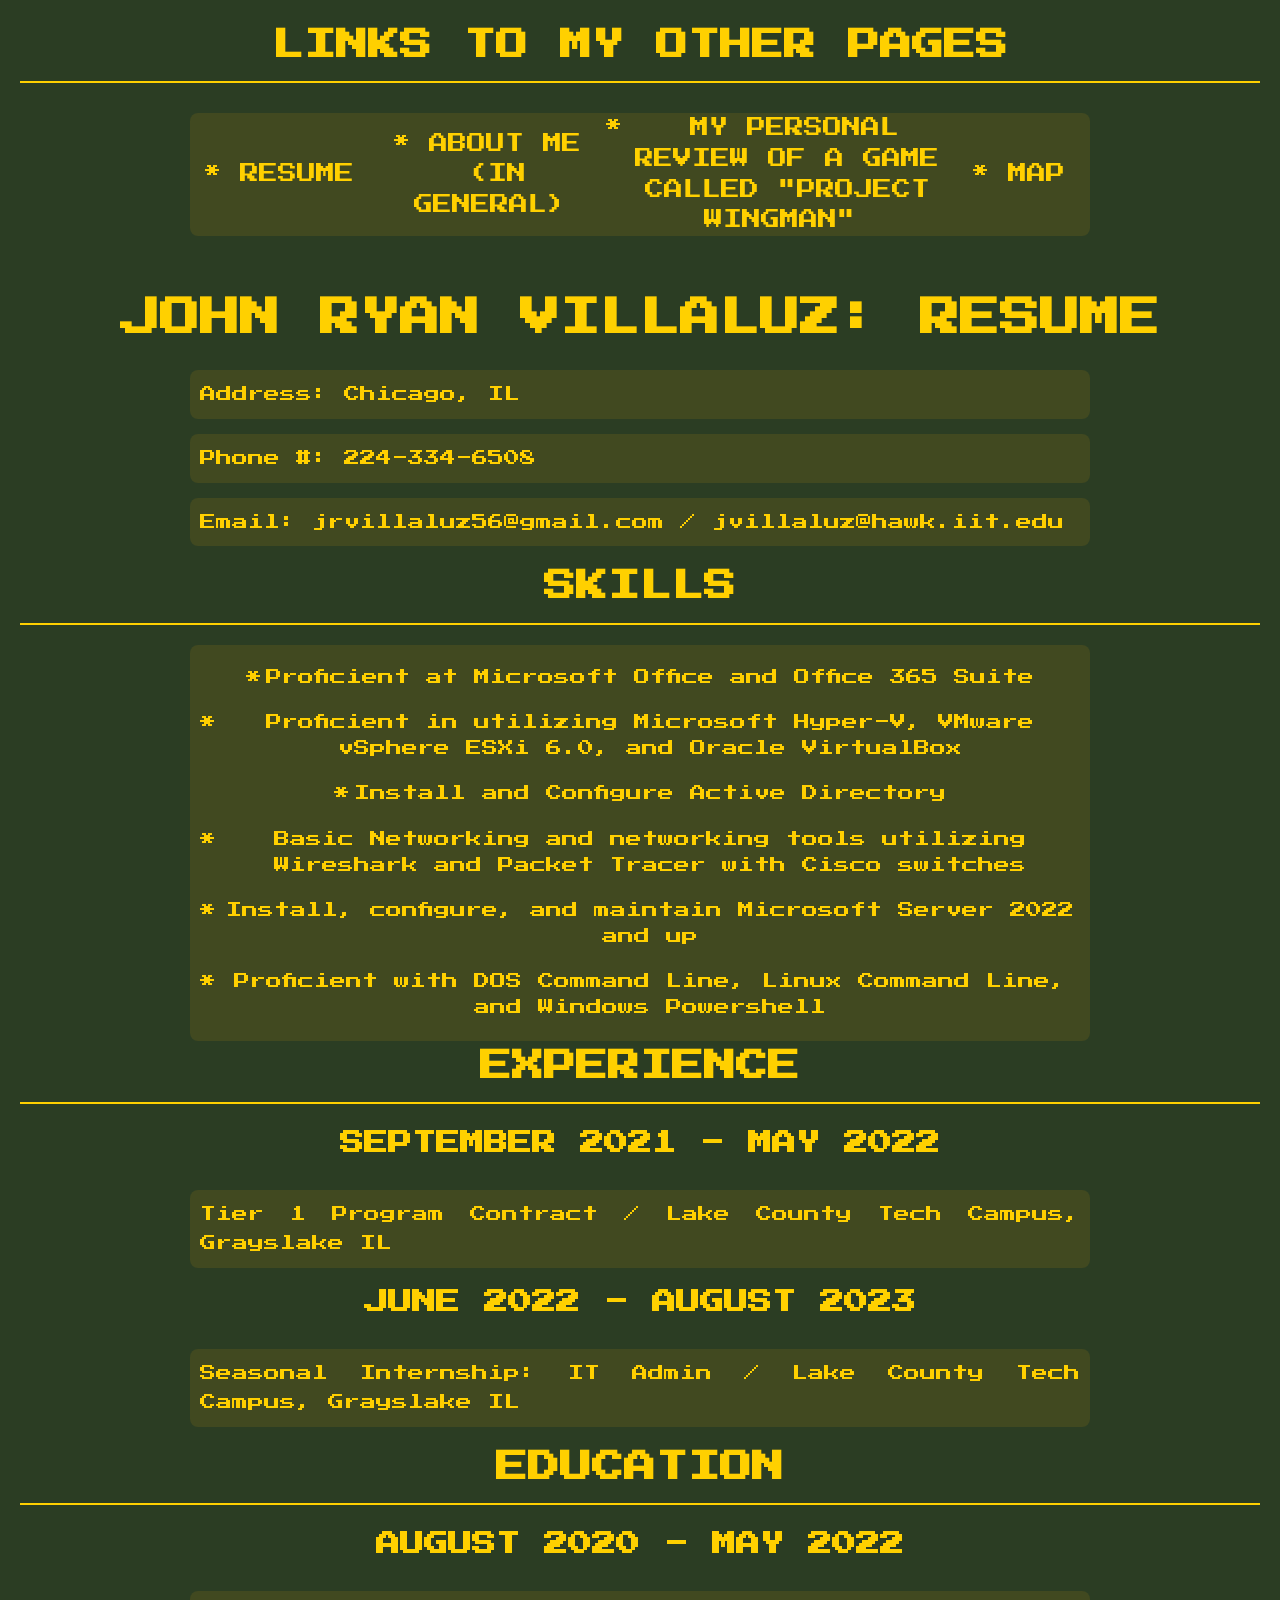
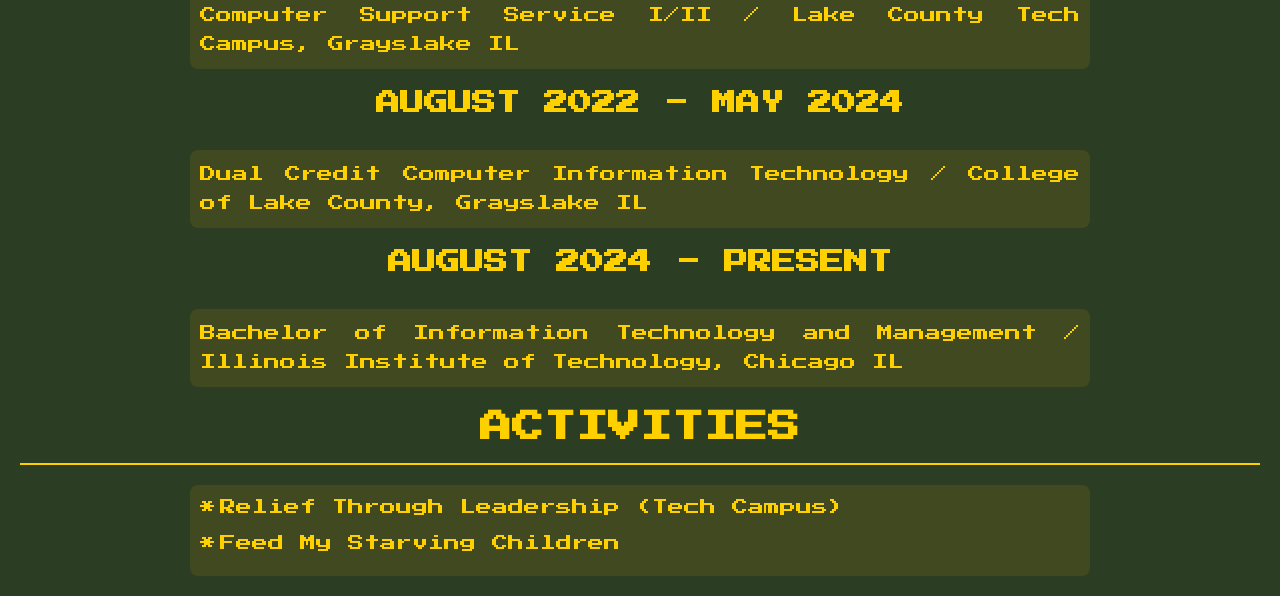
<file: index.html>
<!DOCTYPE html>
<html lang="en">
<head>
  <meta charset="utf-8">
  <title>JRV Resume</title>
	<link rel="stylesheet" href="css/reset.css">
	<link rel="stylesheet" href="css/styles.css">
</head>

<body>
	<section class="links">
		<h2>Links To My Other Pages</h2>
		<nav>
			<ul id="bul1">
				<li><a href="index.html">Resume</a></li>
				<li><a href="aboutme.html">About Me (in general)</a></li>
				<li><a href="projectwingmanreview.html">My personal review of a game called "Project Wingman"</a></li>
				<li><a href="googlemaps.html">Map</a></li>
			</ul>
		</nav>
	</section>
  <h1>John Ryan Villaluz: Resume</h1>
  <p>Address: Chicago, IL</p>
  <p>Phone #: 224-334-6508</p>
  <p>Email: jrvillaluz56@gmail.com / jvillaluz@hawk.iit.edu</p>
	<section class="Skills">
		<h2>Skills</h2>
		<ul id="bul2">
			<li>Proficient at Microsoft Office and Office 365 Suite</li>
			<li>Proficient in utilizing Microsoft Hyper-V, VMware vSphere ESXi 6.0, and Oracle VirtualBox</li>
			<li>Install and Configure Active Directory</li>
			<li>Basic Networking and networking tools utilizing Wireshark and Packet Tracer with Cisco switches</li>
			<li>Install, configure, and maintain Microsoft Server 2022 and up</li>
			<li>Proficient with DOS Command Line, Linux Command Line, and Windows Powershell</li>
		</ul>
	</section>
	<section class="Experience">
		<h2>Experience</h2>
		<h3>September 2021 - May 2022</h3>
		<p>Tier 1 Program Contract / Lake County Tech Campus, Grayslake IL</p>
		<h3>June 2022 - August 2023</h3>
		<p>Seasonal Internship: IT Admin / Lake County Tech Campus, Grayslake IL</p>
		<h2>Education</h2>
		<h3>August 2020 - May 2022</h3>
		<div>
		<p>Computer Support Service I/II / Lake County Tech Campus, Grayslake IL</p>
		</div>
		<h3>August 2022 - May 2024</h3>
		<div>
		<p>Dual Credit Computer Information Technology / College of Lake County, Grayslake IL</p>
		</div>
		<h3>August 2024 - Present</h3>
		<div>
		<p>Bachelor of Information Technology and Management / Illinois Institute of Technology, Chicago IL</p>
		</div>
	<section class="Activities">
		<h2>Activities</h2>
		<ul>
			<li>Relief Through Leadership (Tech Campus)</li>
			<li>Feed My Starving Children</li>
		</ul>
	</section>
</body>
</html>
</file>
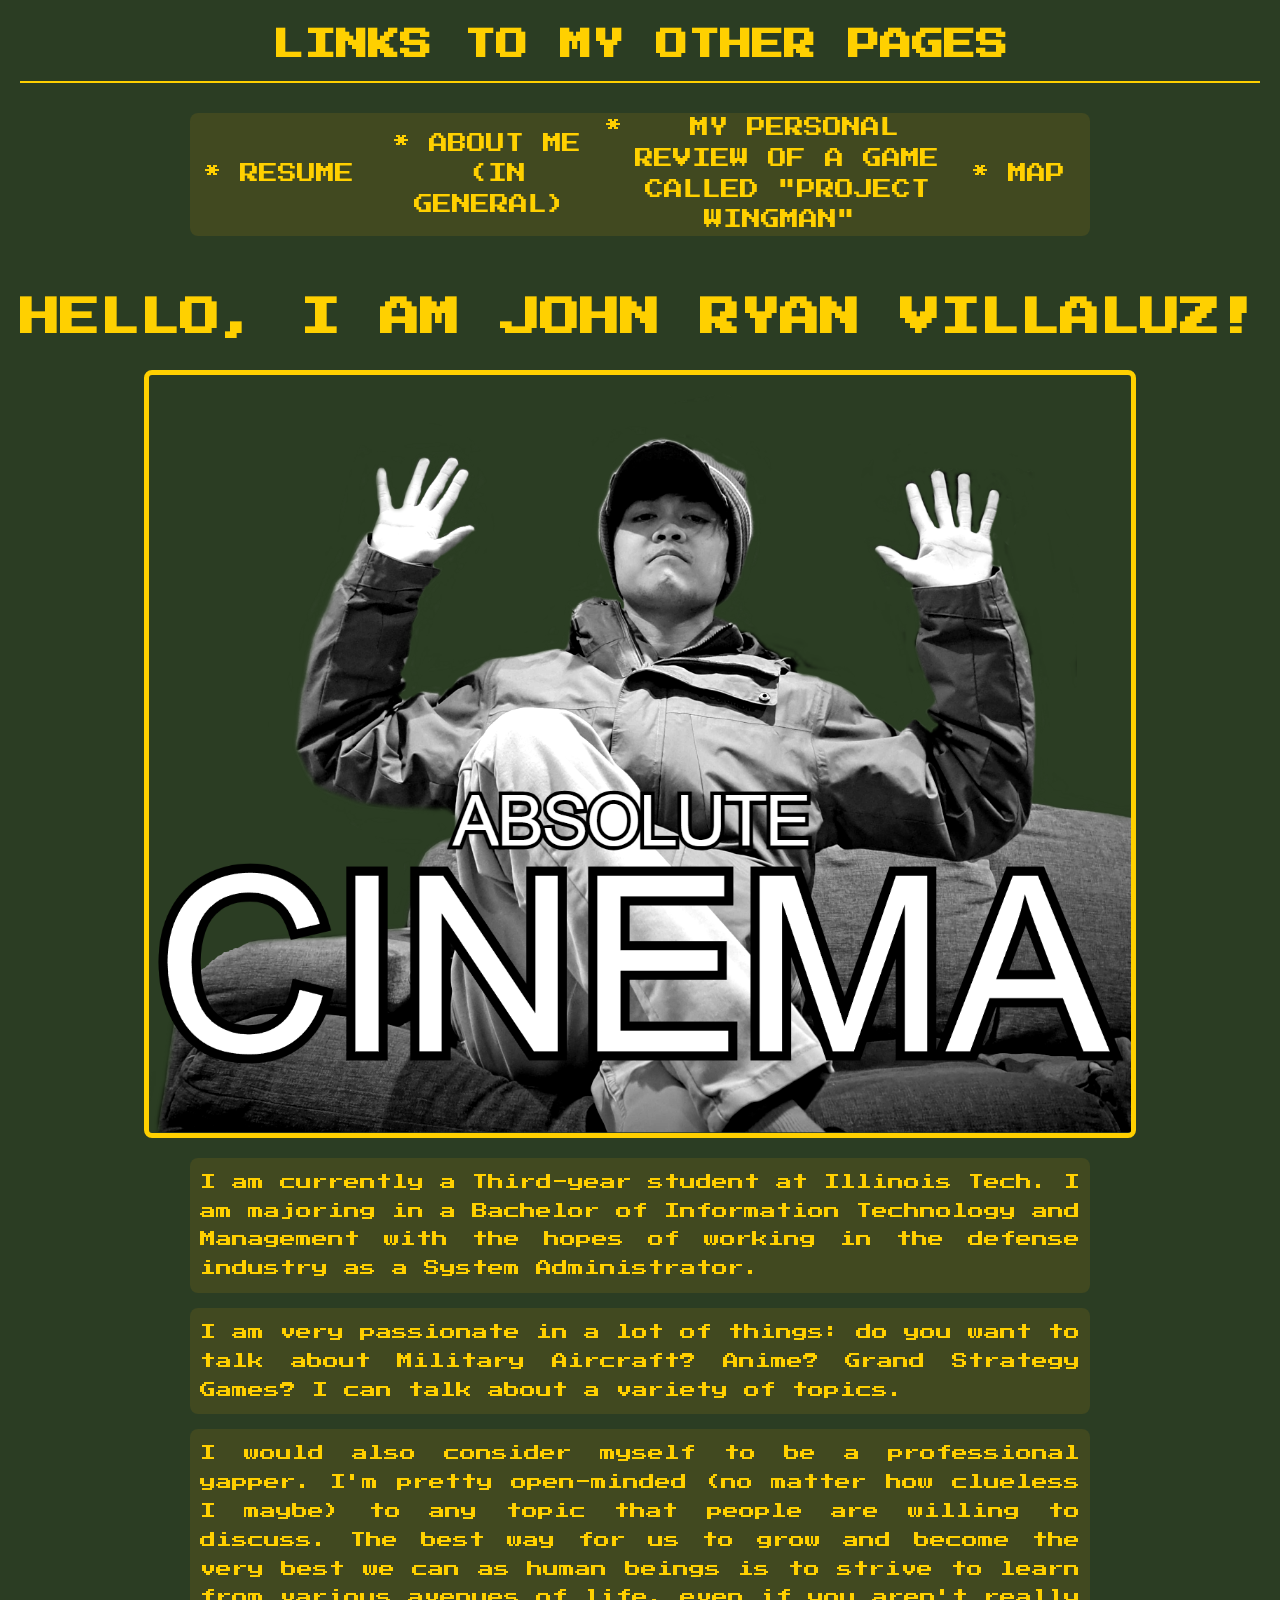
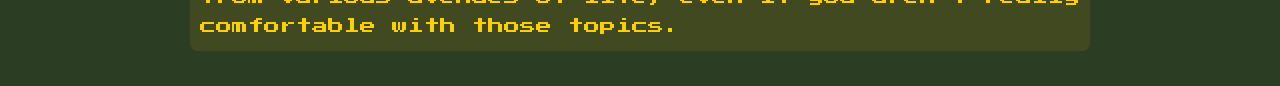
<file: aboutme.html>
<!DOCTYPE html>
<html lang="en">
<head>
  <meta charset="utf-8">
  <title>JRV About Me</title>
	<link rel="stylesheet" href="css/reset.css">
	<link rel="stylesheet" href="css/styles.css">
</head>

<body>
	<section class="links">
		<h2>Links To My Other Pages</h2>
		<nav>
			<ul id="bul1">
				<li><a href="index.html">Resume</a></li>
				<li><a href="aboutme.html">About Me (in general)</a></li>
				<li><a href="projectwingmanreview.html">My personal review of a game called "Project Wingman"</a></li>
				<li><a href="googlemaps.html">Map</a></li>
			</ul>
		</nav>
	</section>
  <h1>Hello, I am John Ryan Villaluz!</h1>
  <img src="images/absolutecinema.png" alt="It is a picture of John Villaluz holding up his hands making the absolute cinema meme">
  <p>I am currently a Third-year student at Illinois Tech. I am majoring in a Bachelor of Information Technology and Management with the hopes of working in the defense industry as a System Administrator.
  <p>I am very passionate in a lot of things: do you want to talk about Military Aircraft? Anime? Grand Strategy Games? I can talk about a variety of topics.</p>
  <p>I would also consider myself to be a professional yapper. I'm pretty open-minded (no matter how clueless I maybe) to any topic that people are willing to discuss. The best way for us to grow and become the very best we can as human beings is to strive to learn from various avenues of life, even if you aren't really comfortable with those topics.</p>
</body>
</html>
</file>
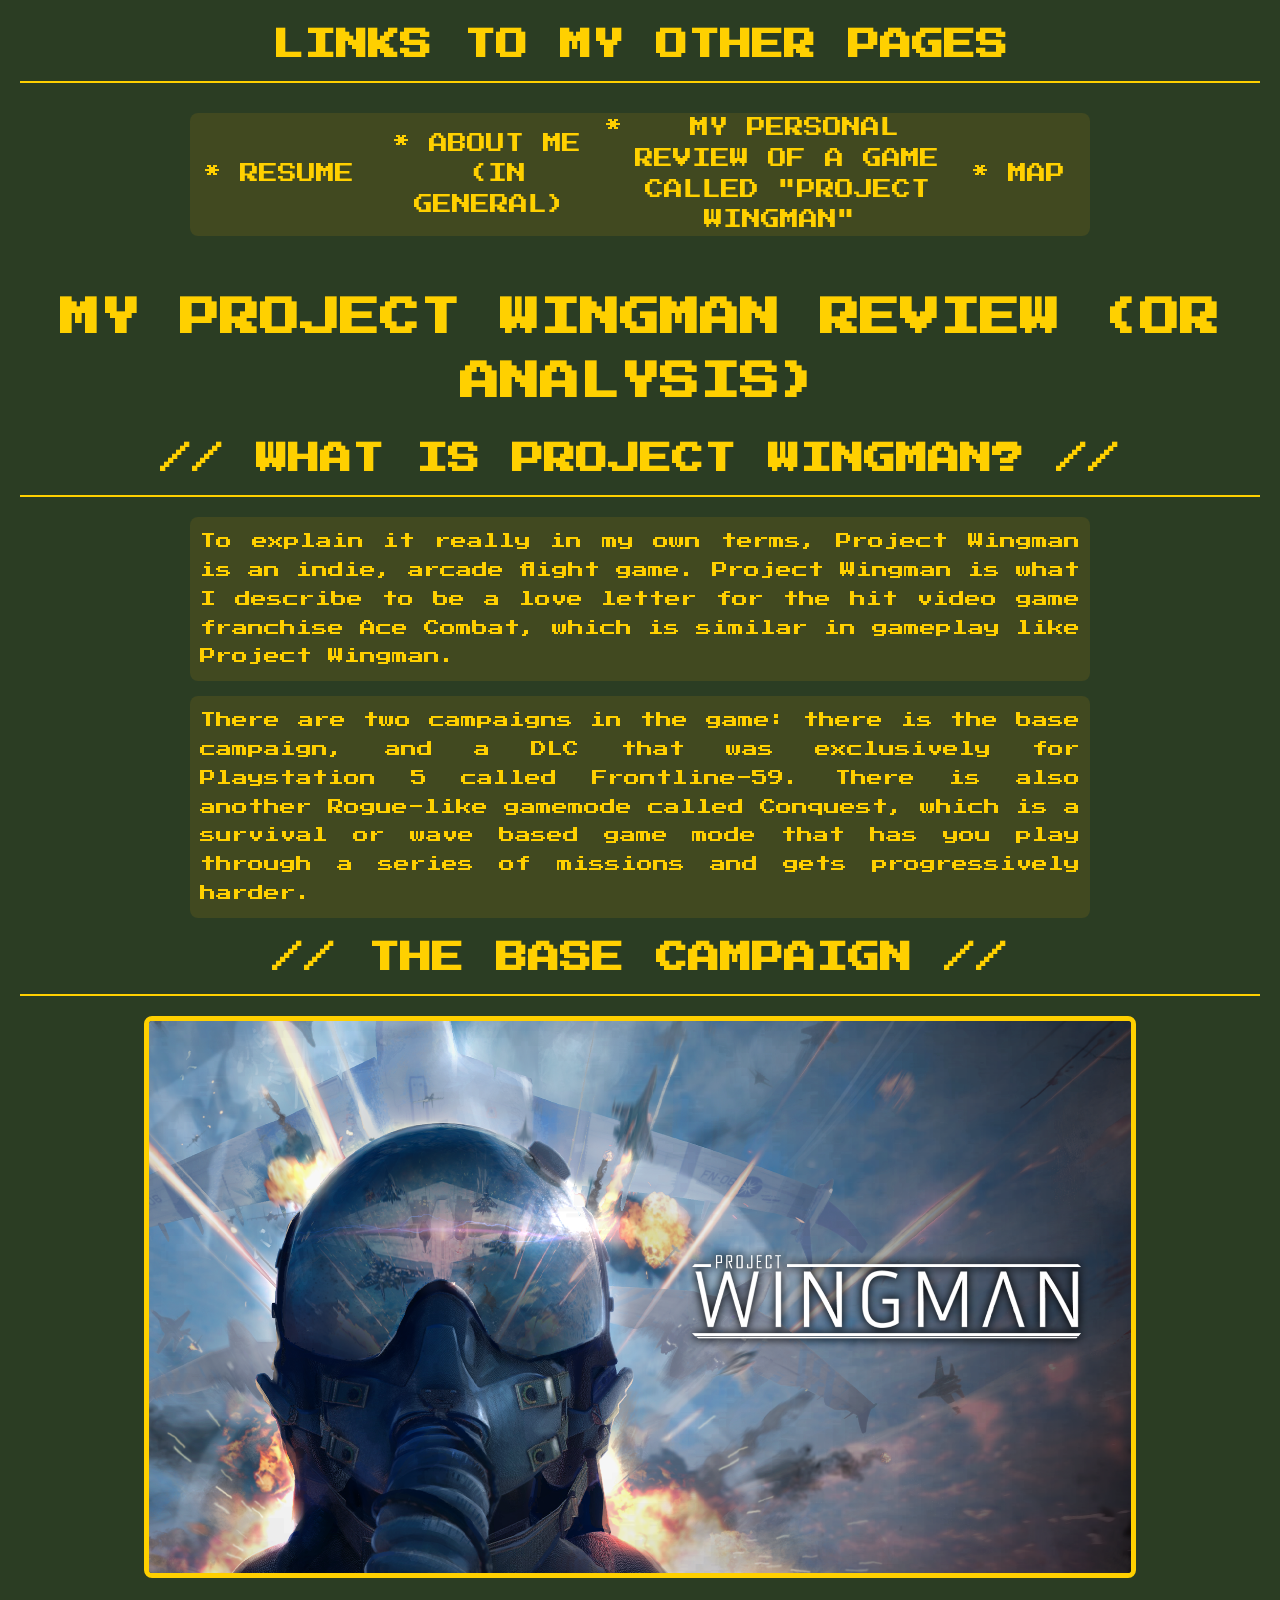
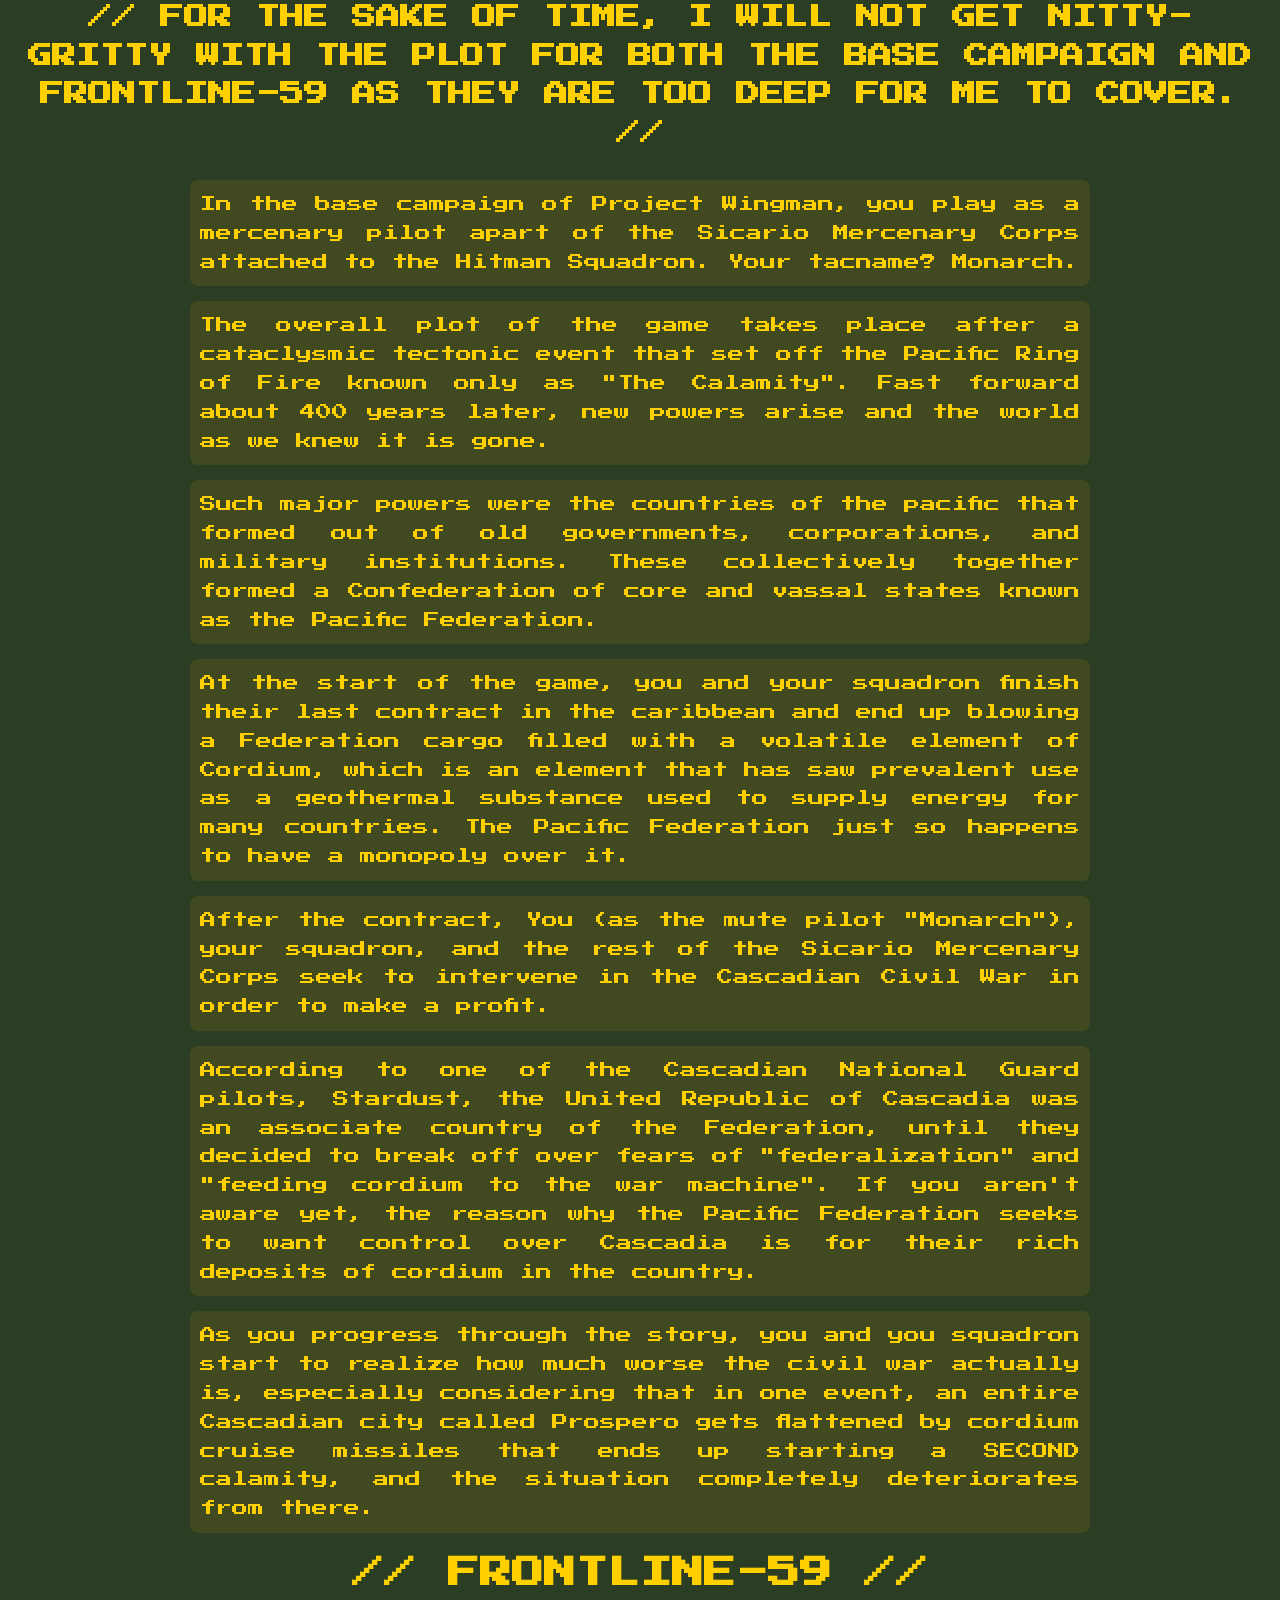
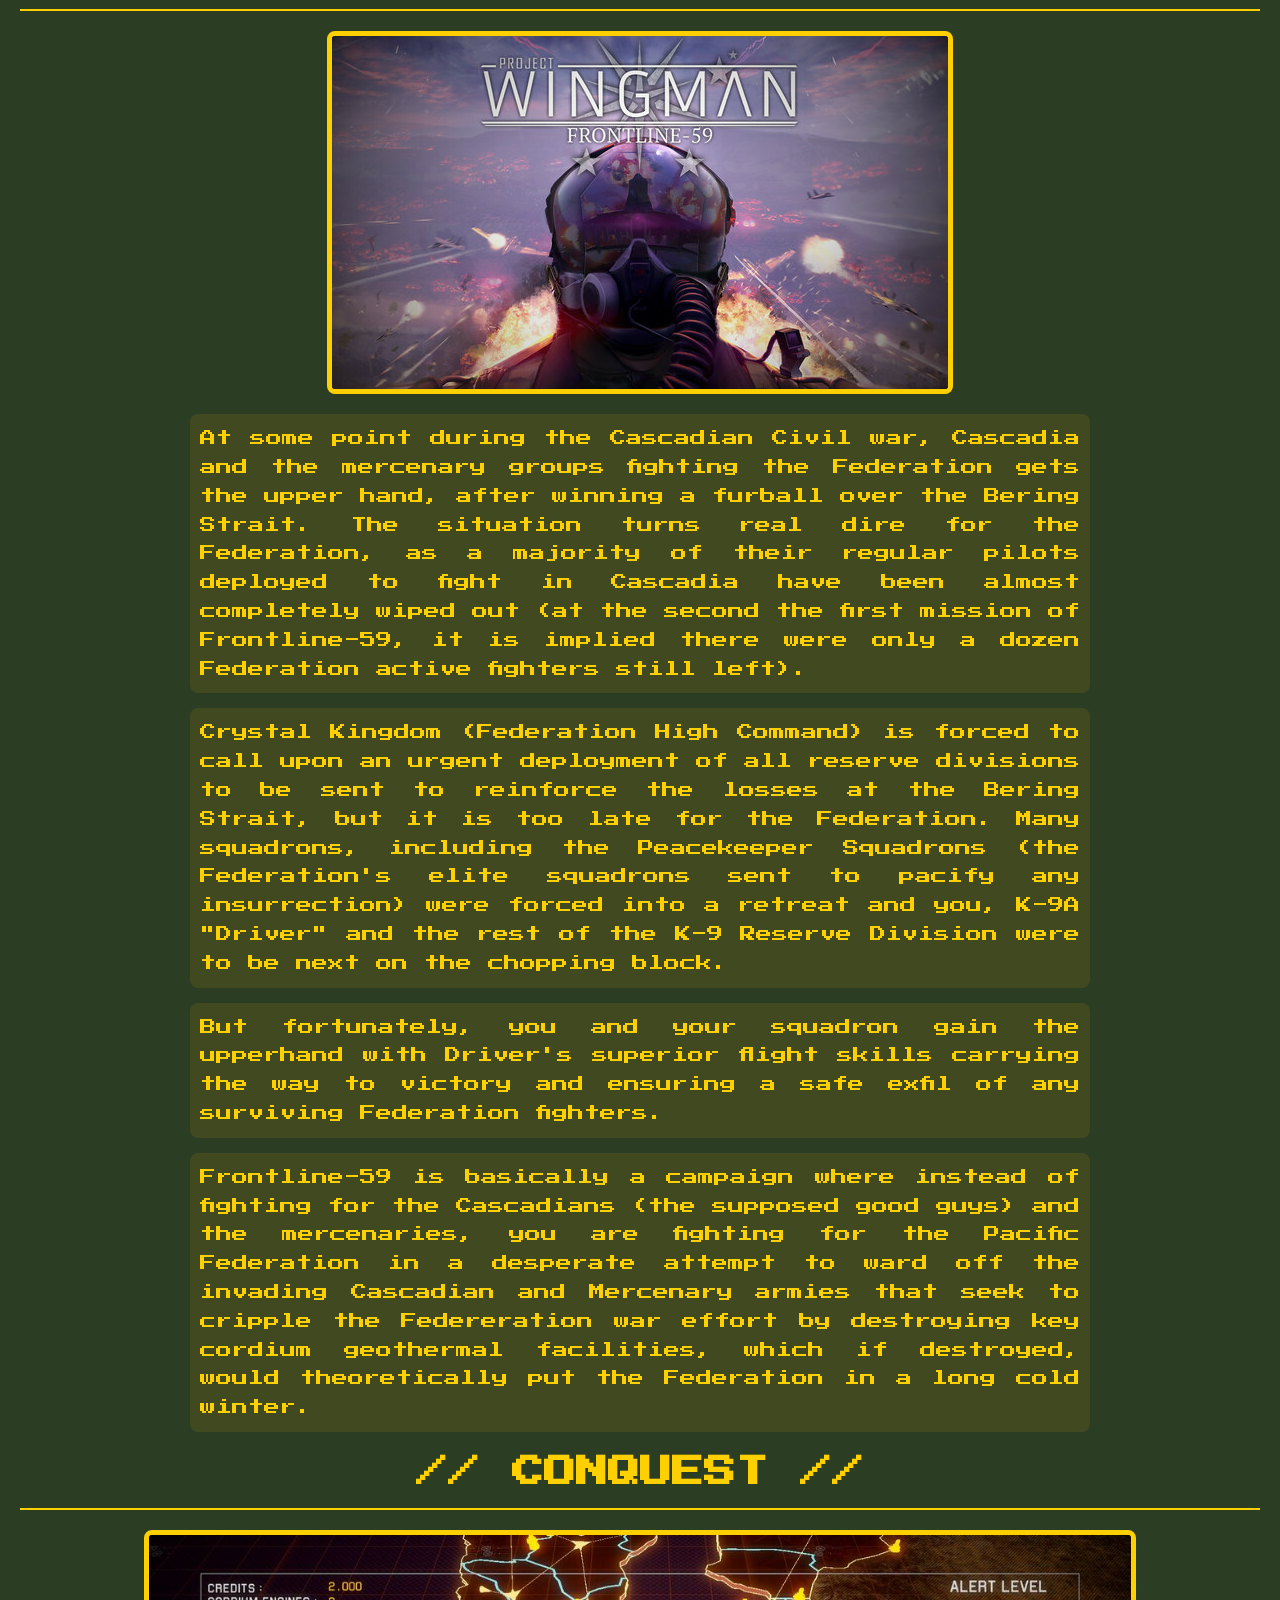
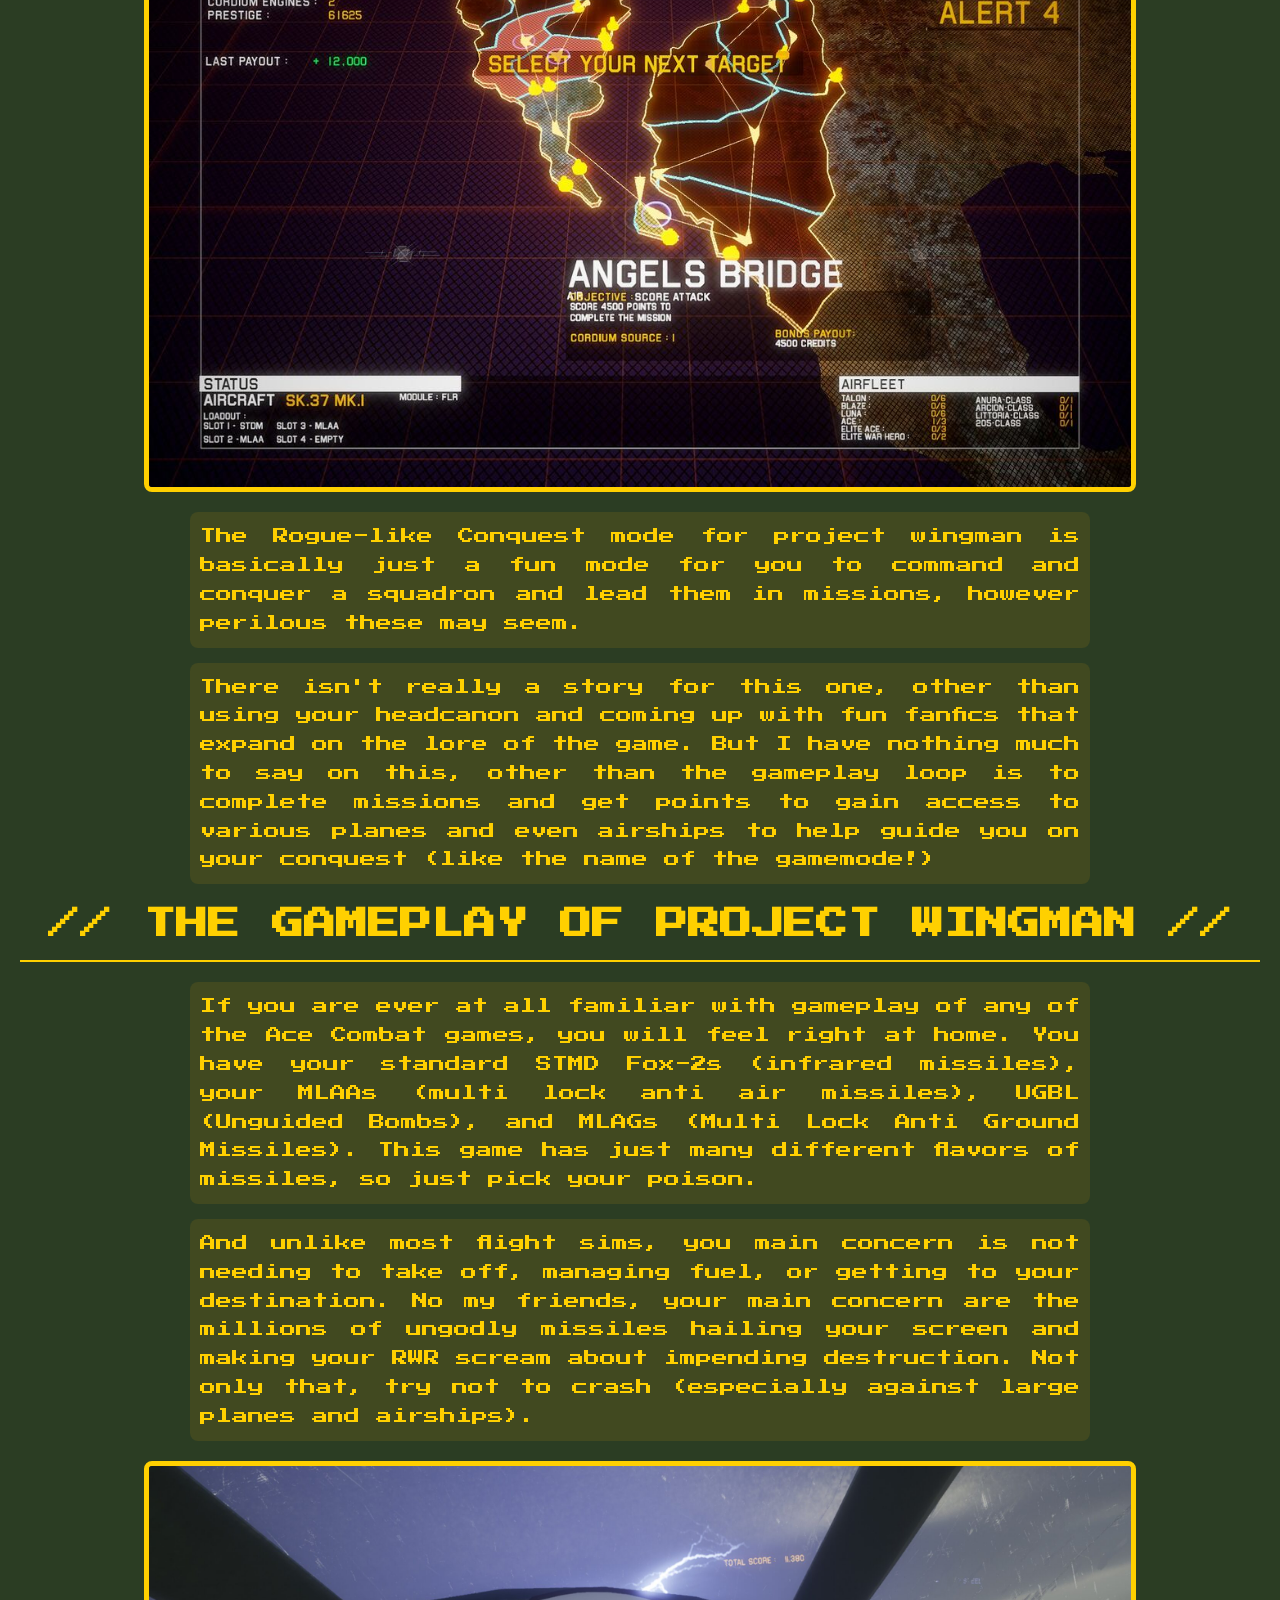
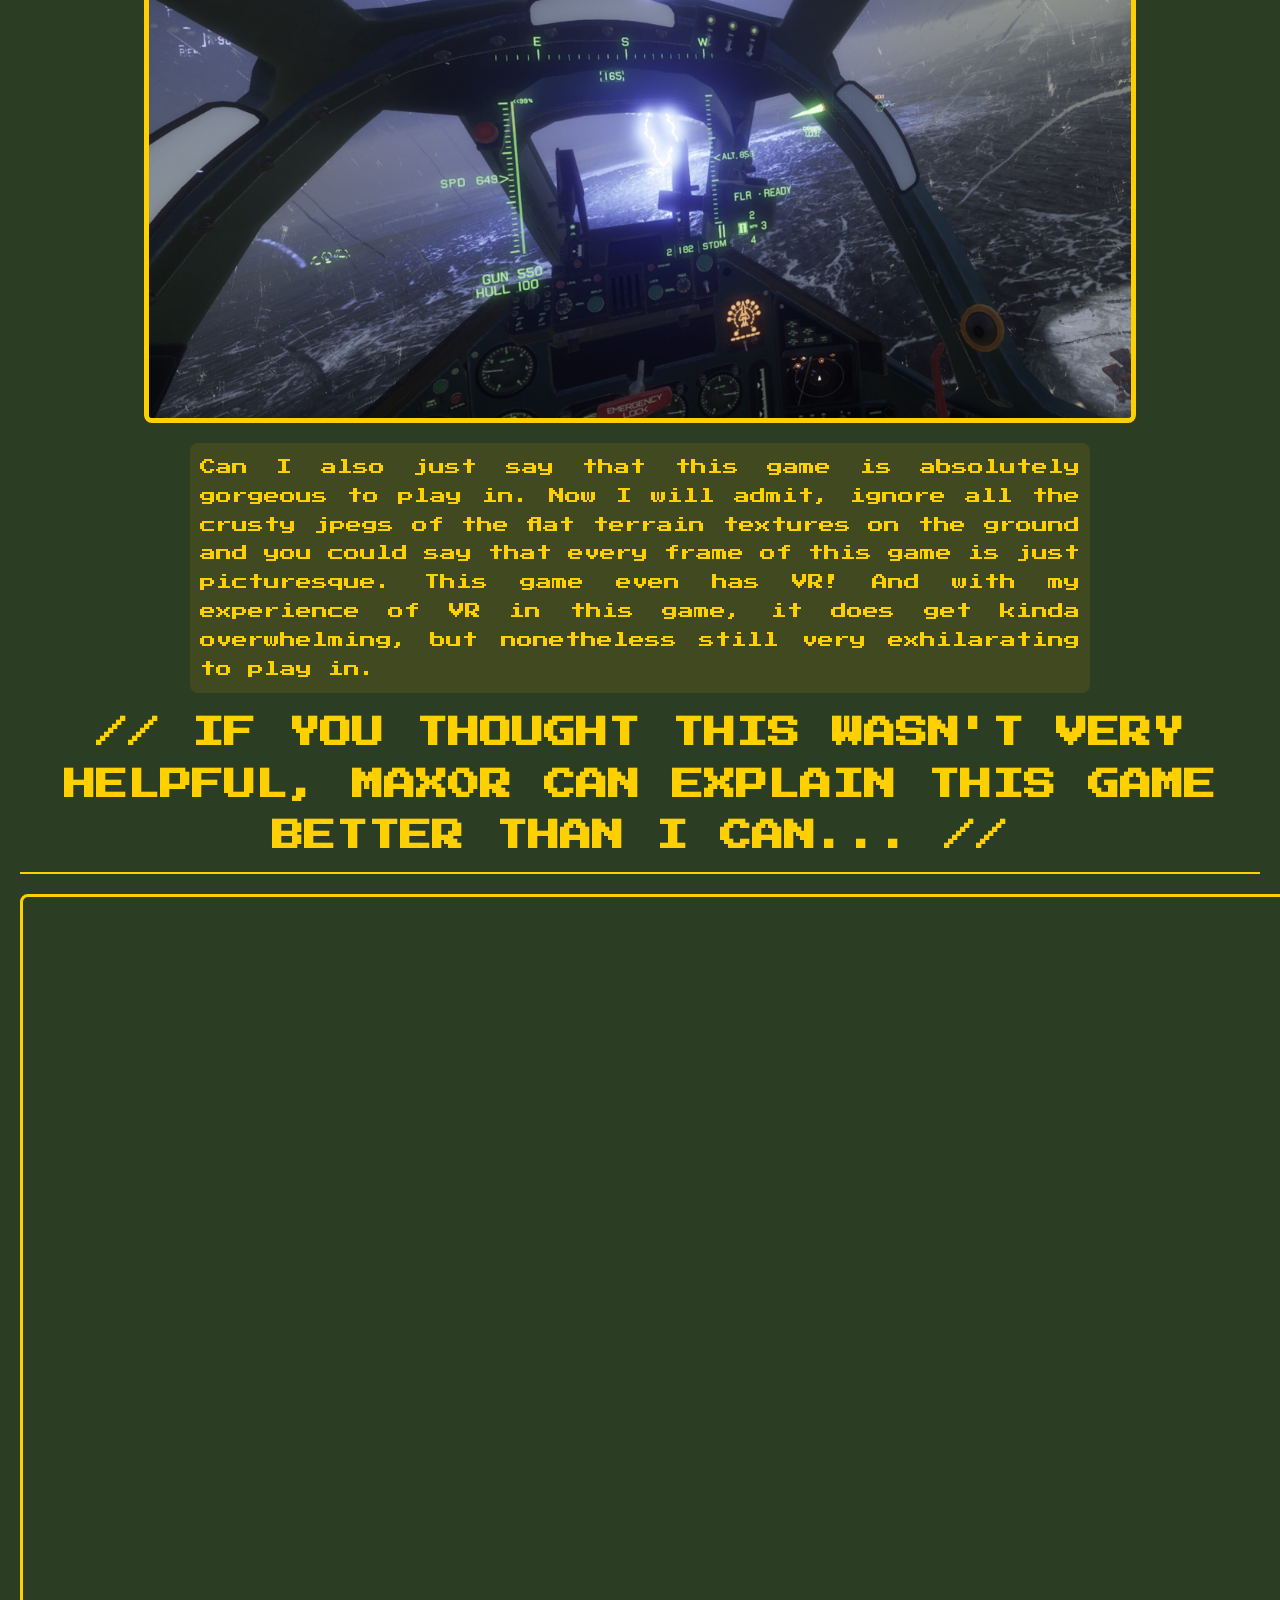
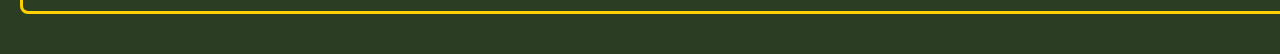
<file: projectwingmanreview.html>
<!DOCTYPE html>
<html lang="en">
<head>
  <meta charset="utf-8">
  <title>JRV Project Wingman Review</title>
	<link rel="stylesheet" href="css/reset.css">
	<link rel="stylesheet" href="css/styles.css">
</head>

<body>
	<section class="links">
		<h2>Links To My Other Pages</h2>
		<nav>
			<ul id="bul1">
				<li><a href="index.html">Resume</a></li>
				<li><a href="aboutme.html">About Me (in general)</a></li>
				<li><a href="projectwingmanreview.html">My personal review of a game called "Project Wingman"</a></li>
				<li><a href="googlemaps.html">Map</a></li>
			</ul>
		</nav>
	</section>
  <h1>My Project Wingman Review (or analysis)</h1>
	<section id="what-is-project-wingman">
  <h2>// What is Project Wingman? //</h2>
  <p>To explain it really in my own terms, Project Wingman is an indie, arcade flight game. Project Wingman is what I describe to be a love letter for the hit video game franchise Ace Combat, which is similar in gameplay like Project Wingman.</p>
  <p>There are two campaigns in the game: there is the base campaign, and a DLC that was exclusively for Playstation 5 called Frontline-59. There is also another Rogue-like gamemode called Conquest, which is a survival or wave based game mode that has you play through a series of missions and gets progressively harder.</p>
  </section>
	<section id="base campaign">
	<div>
    <h2>// The Base Campaign //</h2>
	  <img src="images/pwkeyart.png" alt="Project Wingman Key Art">
	  <h3>// For the sake of time, I will not get nitty-gritty with the plot for both the base campaign and Frontline-59 as they are too deep for me to cover. //</h3>
	  <p>In the base campaign of Project Wingman, you play as a mercenary pilot apart of the Sicario Mercenary Corps attached to the Hitman Squadron. Your tacname? Monarch.</p>
	  <p>The overall plot of the game takes place after a cataclysmic tectonic event that set off the Pacific Ring of Fire known only as "The Calamity". Fast forward about 400 years later, new powers arise and the world as we knew it is gone.</p>
	  <p>Such major powers were the countries of the pacific that formed out of old governments, corporations, and military institutions. These collectively together formed a Confederation of core and vassal states known as the Pacific Federation.</p>
	  <p>At the start of the game, you and your squadron finish their last contract in the caribbean and end up blowing a Federation cargo filled with a volatile element of Cordium, which is an element that has saw prevalent use as a geothermal substance used to supply energy for many countries. The Pacific Federation just so happens to have a monopoly over it.</p>
	  <p>After the contract, You (as the mute pilot "Monarch"), your squadron, and the rest of the Sicario Mercenary Corps seek to intervene in the Cascadian Civil War in order to make a profit.</p>
	  <p>According to one of the Cascadian National Guard pilots, Stardust, the United Republic of Cascadia was an associate country of the Federation, until they decided to break off over fears of "federalization" and "feeding cordium to the war machine". If you aren't aware yet, the reason why the Pacific Federation seeks to want control over Cascadia is for their rich deposits of cordium in the country.</p>
	  <p>As you progress through the story, you and you squadron start to realize how much worse the civil war actually is, especially considering that in one event, an entire Cascadian city called Prospero gets flattened by cordium cruise missiles that ends up starting a SECOND calamity, and the situation completely deteriorates from there.</p>
  </div>
	</section>
	<section id="frontline-59">
  <div>
    <h2>// Frontline-59 //</h2>
	  <img src="images/pwfrontline59.jpg" alt="Project Wingman Frontline-59 Key Art">
	  <p>At some point during the Cascadian Civil war, Cascadia and the mercenary groups fighting the Federation gets the upper hand, after winning a furball over the Bering Strait. The situation turns real dire for the Federation, as a majority of their regular pilots deployed to fight in Cascadia have been almost completely wiped out (at the second the first mission of Frontline-59, it is implied there were only a dozen Federation active fighters still left).</p>
	  <p>Crystal Kingdom (Federation High Command) is forced to call upon an urgent deployment of all reserve divisions to be sent to reinforce the losses at the Bering Strait, but it is too late for the Federation. Many squadrons, including the Peacekeeper Squadrons (the Federation's elite squadrons sent to pacify any insurrection) were forced into a retreat and you, K-9A "Driver" and the rest of the K-9 Reserve Division were to be next on the chopping block.</p>
	  <p>But fortunately, you and your squadron gain the upperhand with Driver's superior flight skills carrying the way to victory and ensuring a safe exfil of any surviving Federation fighters.</p>
	  <p>Frontline-59 is basically a campaign where instead of fighting for the Cascadians (the supposed good guys) and the mercenaries, you are fighting for the Pacific Federation in a desperate attempt to ward off the invading Cascadian and Mercenary armies that seek to cripple the Federeration war effort by destroying key cordium geothermal facilities, which if destroyed, would theoretically put the Federation in a long cold winter.</p>
  </div>
	</section>
	<section id="conquest gamemode">
  <div>
	  <h2>// Conquest //</h2>
	  <img src="images/pwconquest.jpg" alt="A screenshot of the map of the Project Wingman Conquest mode">
	  <p>The Rogue-like Conquest mode for project wingman is basically just a fun mode for you to command and conquer a squadron and lead them in missions, however perilous these may seem.</p>
	  <p>There isn't really a story for this one, other than using your headcanon and coming up with fun fanfics that expand on the lore of the game. But I have nothing much to say on this, other than the gameplay loop is to complete missions and get points to gain access to various planes and even airships to help guide you on your conquest (like the name of the gamemode!)</p>
  </div>
	</section>
	<section id="gameplay">
  <div>
    <h2>// The Gameplay of Project Wingman //</h2>
	  <p>If you are ever at all familiar with gameplay of any of the Ace Combat games, you will feel right at home. You have your standard STMD Fox-2s (infrared missiles), your MLAAs (multi lock anti air missiles), UGBL (Unguided Bombs), and MLAGs (Multi Lock Anti Ground Missiles). This game has just many different flavors of missiles, so just pick your poison.</p>
	  <p>And unlike most flight sims, you main concern is not needing to take off, managing fuel, or getting to your destination. No my friends, your main concern are the millions of ungodly missiles hailing your screen and making your RWR scream about impending destruction. Not only that, try not to crash (especially against large planes and airships).</p>
	  <img src="images/pwvr.jpg" alt="A screenshot of Project Wingman in VR">
	  <p>Can I also just say that this game is absolutely gorgeous to play in. Now I will admit, ignore all the crusty jpegs of the flat terrain textures on the ground and you could say that every frame of this game is just picturesque. This game even has VR! And with my experience of VR in this game, it does get kinda overwhelming, but nonetheless still very exhilarating to play in.</p>
  </div>
	</section>
	<section id="max0r-video">
	<div>
    <h2>// If you thought this wasn't very helpful, Max0r can explain this game better than I can... //</h2>
	  <iframe width="1280" height="720" src="https://www.youtube.com/embed/dYWOi1bK48s" title="Project Wingman Review | Nuclear Planes | Defeat the Antichrist" allow="accelerometer; autoplay; clipboard-write; encrypted-media; gyroscope; picture-in-picture; web-share" referrerpolicy="strict-origin-when-cross-origin" allowfullscreen></iframe>
	</div>
	</section>
</body>

</html>
</file>
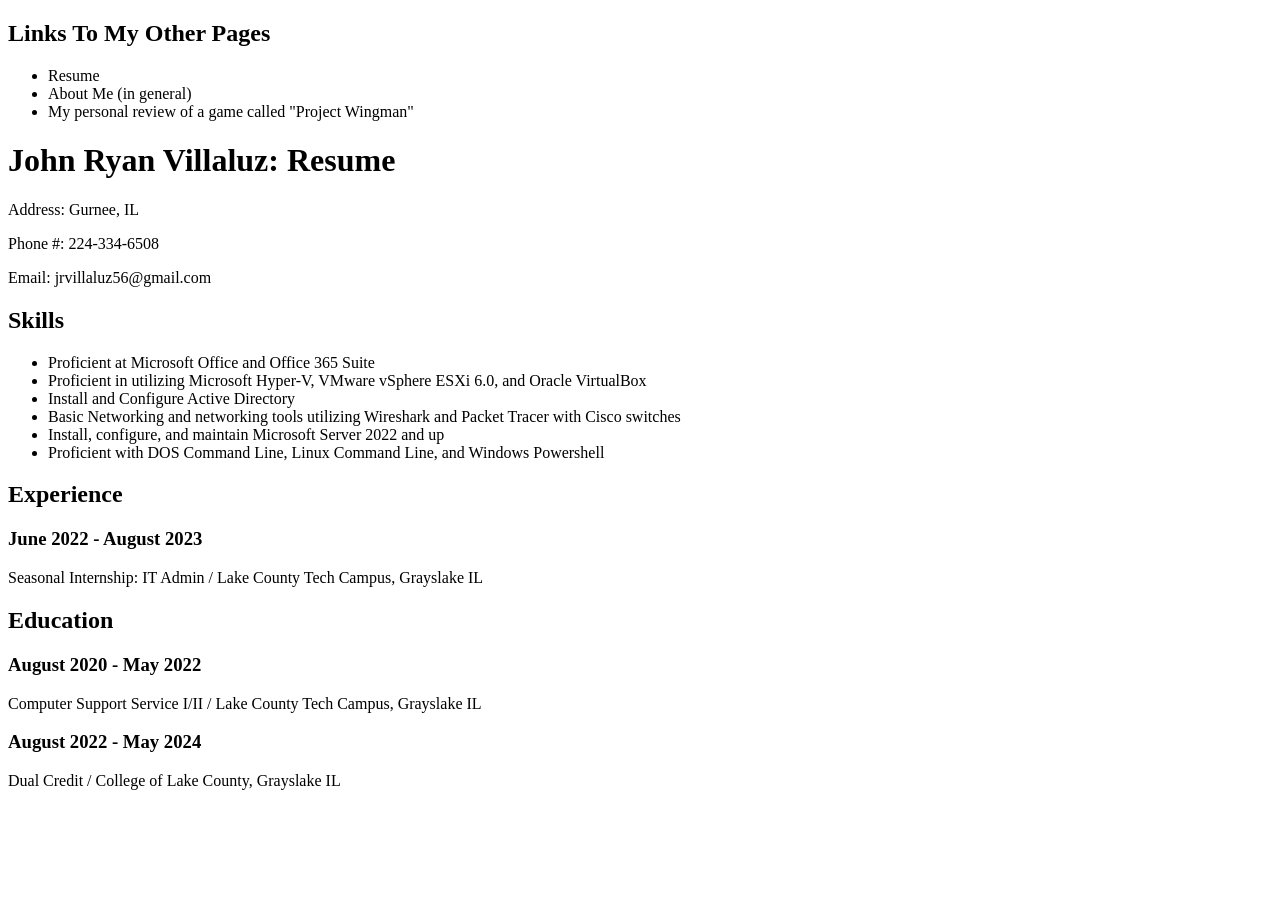
<file: resume.html>
<!DOCTYPE html>
<html lang="en">
<head>
  <meta charset="utf-8">
  <title>JRV: Resume</title>
</head>

<body>
  <h2>Links To My Other Pages</h2>
  <ul id="bul1">
    <li>Resume</li>
	<li>About Me (in general)</li>
	<li>My personal review of a game called "Project Wingman"</li>
  </ul>
  <h1>John Ryan Villaluz: Resume</h1>
    <p>Address: Gurnee, IL</p>
    <p>Phone #: 224-334-6508</p>
    <p>Email: jrvillaluz56@gmail.com</p>
  <h2>Skills</h2>
  <ul id="bul2">
	<li>Proficient at Microsoft Office and Office 365 Suite</li>
	<li>Proficient in utilizing Microsoft Hyper-V, VMware vSphere ESXi 6.0, and Oracle VirtualBox</li>
	<li>Install and Configure Active Directory</li>
	<li>Basic Networking and networking tools utilizing Wireshark and Packet Tracer with Cisco switches</li>
	<li>Install, configure, and maintain Microsoft Server 2022 and up</li>
	<li>Proficient with DOS Command Line, Linux Command Line, and Windows Powershell</li>
 </ul>
  <h2>Experience</h2>
  <h3>June 2022 - August 2023</h3>
    <p>Seasonal Internship: IT Admin / Lake County Tech Campus, Grayslake IL</p>
  <h2>Education</h2>
    <h3>August 2020 - May 2022</h3>
	<div>
	<p>Computer Support Service I/II / Lake County Tech Campus, Grayslake IL</p>
	</div>
	<h3>August 2022 - May 2024</h3>
	<div>
	<p>Dual Credit / College of Lake County, Grayslake IL</p>
	</div>
</body>

</html>
</file>
<file: css/styles.css>
/* Import Press Start 2P Font */
@import url('https://fonts.googleapis.com/css2?family=Press+Start+2P&display=swap');

* {
  margin: 0;
  padding: 0;
  box-sizing: border-box;
}

body {
  font-family: 'Press Start 2P', 'Trebuchet MS', sans-serif;
  line-height: 1.6;
  background-color: #2b3d23;
  color: #ffd000;
  min-height: 100vh;
  padding: 20px;
}

/* Header Styling */
h1, h2, h3 {
  text-align: center;
  color: #ffd000;
  text-transform: uppercase;
  margin-bottom: 20px;
}

h1 {
  font-size: 2.5em;
  margin-top: 40px;
}

h2 {
  font-size: 2em;
  padding-bottom: 10px;
  border-bottom: 2px solid #ffd000;
}

h3 {
  font-size: 1.5em;
  padding-bottom: 8px;
  margin-top: 15px;
}

/* Paragraph Styling */
p {
  font-size: 1em;
  margin: 15px auto;
  max-width: 900px;
  text-align: justify;
  line-height: 1.8;
  padding: 10px;
  background-color: rgba(249, 177, 18, 0.1);
  border-radius: 8px;
}

/* Image Styling */
img {
  display: block;
  margin: 20px auto;
  max-width: 80%;
  height: auto;
  border-radius: 8px;
  border: 5px solid #ffd000;
}

/* Navigation Bar Styling */
nav {
  background-color: transparent; /* Removed gray background */
  margin-bottom: 40px;
  padding: 10px 0;
  border-radius: 8px;
  text-align: center; /* Center contents */
}

nav ul {
  display: flex;
  justify-content: center;
  align-items: center;
  padding: 0;
  margin: 0 auto;
  list-style: none;
}

nav ul li {
  margin: 0 15px;
}

nav ul li a {
  color: #ffd000;
  text-decoration: none;
  font-size: 1.2em;
  text-transform: uppercase;
  border-bottom: 2px solid transparent;
  padding: 10px 15px;
  transition: border-bottom 0.3s ease, background-color 0.3s ease;
}

nav ul li a:hover {
  border-bottom: 2px solid #ffd000;
  background-color: #444;
}

/* Clearfix */
nav::after {
  content: "";
  display: table;
  clear: both;
}

/* List Styling */
ul {
  list-style-type: none;
  margin: auto;
  max-width: 900px;
  padding: 10px;
  background-color: rgba(249, 177, 18, 0.1);
  border-radius: 8px;
}

ul li {
  margin-bottom: 10px;
  padding-left: 20px;
  position: relative;
}

ul li::before {
  content: '*';
  color: #ffd000;
  position: absolute;
  left: 0;
}

/* Bullet-pointed lists in divs */
#bul2 {
  display: flex;
  flex-direction: column;
  align-items: center;
}

#bul2 li {
  margin: 10px 0;
  text-align: center;
}

#bul1 {
	list-style: none;
}

#bul1 li {
	display: inline-block;
	margin-right: 10px;
}

/* YouTube Embed */
iframe {
  display: block;
  margin: 20px auto;
  border: 3px solid #ffd000;
  border-radius: 8px;
}

/* Google Maps */
#map {
  height: 500px;
  width: 80%;
  max-width: 900px;
  margin: 30px auto;
  border: 5px solid #ffd000;
  border-radius: 8px;
}

.map {
  margin-bottom: 40px;
}

/* Match Google Maps InfoWindow Styling */
.gm-style .gm-style-iw-c {
  background-color: #2b3d23 !important;
  color: #ffd000 !important;
  font-family: 'Press Start 2P', 'Trebuchet MS', sans-serif !important;
  padding: 12px !important;
}

.gm-style .gm-style-iw-d {
  overflow: hidden !important;
}

.gm-style .gm-style-iw-t::after {
  background: #2b3d23 !important;
}

/* Responsive Adjustments */
@media screen and (max-width: 768px) {
  body {
    padding: 10px;
  }
  h1 {
    font-size: 2em;
  }
  h2 {
    font-size: 1.8em;
  }
  h3 {
    font-size: 1.5em;
  }
  nav ul li {
    display: block;
    margin: 10px 0;
  }
  p, ul {
    font-size: 0.9em;
    padding: 5px;
  }
}

/* Canvas Stuff */
#wrapper {
  width: 850px;
  height: 600px;
  background-color: #2b3d23;
  margin: 0 auto;
  overflow: hidden;
}

#canvas {
  width: 700px;
  height: 500px;
  background-color: #ffd000;
  margin: 30px auto;
}
</file>
